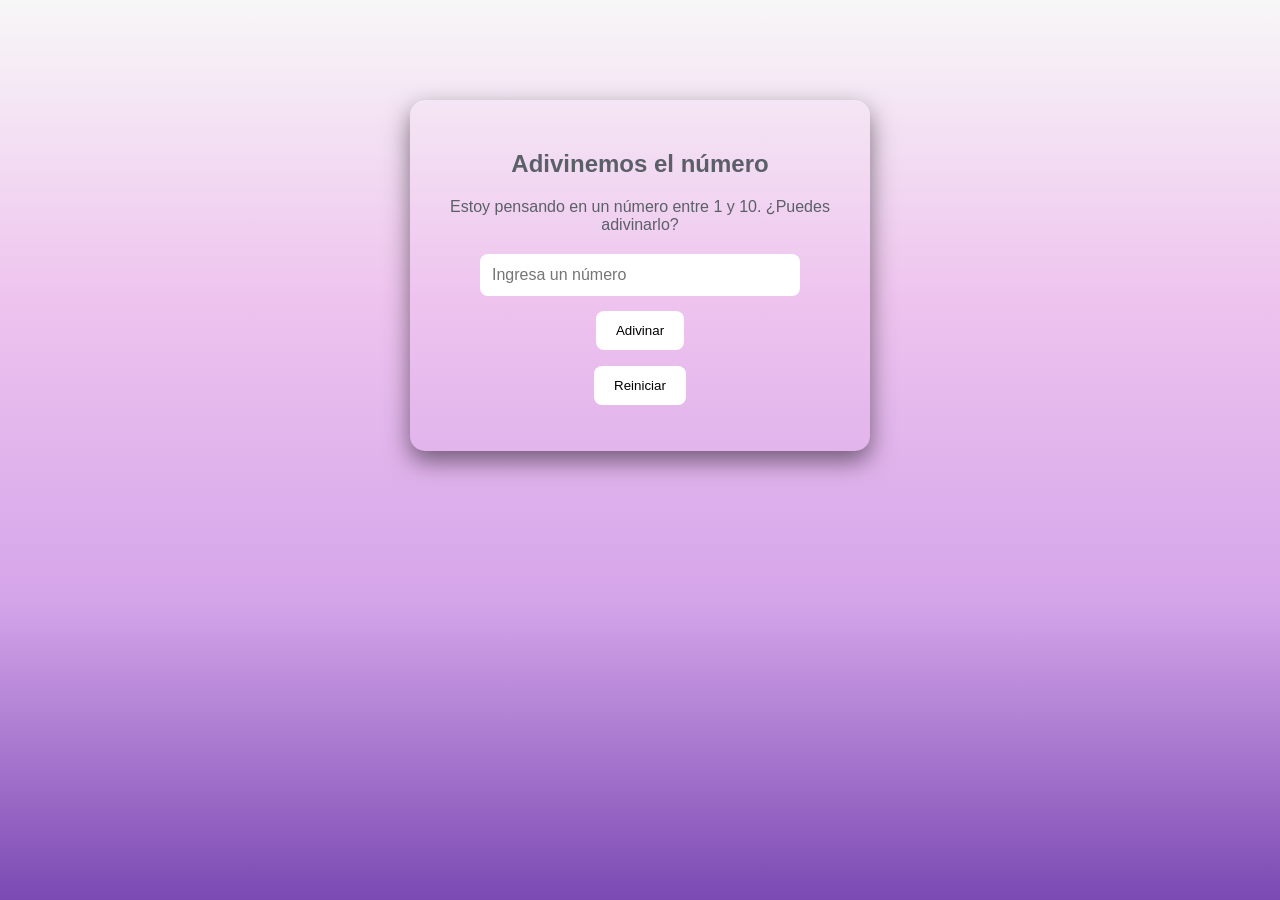
<file: Numero magico/Numero magico/NumeroMagico.html>
<html lang="en">
<head>
    <meta charset="UTF-8">
    <meta name="viewport" content="width=device-width, initial-scale=1.0">
    <title>Document</title>
    <link rel="stylesheet" href="Diseño.css">
</head>
<body>

     <section class="Juego">
        <h1>Adivinemos el número</h1>
     <div class="container">
        <p>Estoy pensando en un número entre 1 y 10. ¿Puedes adivinarlo?</p>
     </div>
     <form id="Casilla">

        <input type="number" placeholder="Ingresa un número" id="Numero">
        <button class="adivina" type="submit">Adivinar</button>

     </form>

     <button class="reset" type="button" onclick="reinicio()">Reiniciar</button>
     <p id="Mensaje"></p>

    </section>

    <script src="script.js"></script>

</body>
</html>
</file>
<file: Numero magico/Numero magico/Diseño.css>
body  {
        margin: 0;
        font-family: Arial, sans-serif;
        color: white;
        background: linear-gradient(to top, #7b4ab3, #d5a5ea, #df8fdf88, #f7f7f7f6);
}
.Juego {
    padding: 30px;
    border-radius: 15px;
    color: #5b5f67;
    box-shadow: 0px 10px 25px rgba(0, 0, 0, 0.5);
    max-width: 400px;
    text-align: center;
    margin: 100px auto;
}
h2 {
    margin-bottom: 20px;
}
.adivina{
    display: block;
    margin: 5px auto;
    padding: 12px 20px;
    border: none;
    cursor: pointer;
    transition: 0.3s;
    color: black;
    background: white ;
    border-radius: 8px;
}
.adivina:hover {
    background: linear-gradient( to right, #0a497b, white, red ) ;
}
.reset {
    display: block;
    margin: 5px auto;
    padding: 12px 20px;
    border: none;
    cursor: pointer;
    transition: 0.3s;
    color: black;
    background: white ;
    border-radius: 8px;
}
.reset:hover {
    background: linear-gradient( to right, #0a497b, white, red ) ;
}
input {
    display: block;
    width: 80%;
    margin: 20px auto;
    padding: 12px;
    font-size: 16px;
    border: none;
    margin-bottom: 15px;
    border-radius: 8px;
}
input:focus {
    outline: none;
    box-shadow: 0 0 20px rgba(0, 255, 208, 0.8);
}
button:active {
    transform: scale(0.95);
}
#mensaje {
    margin-top: 15px;
    font-weight: bold;
}
</file>
